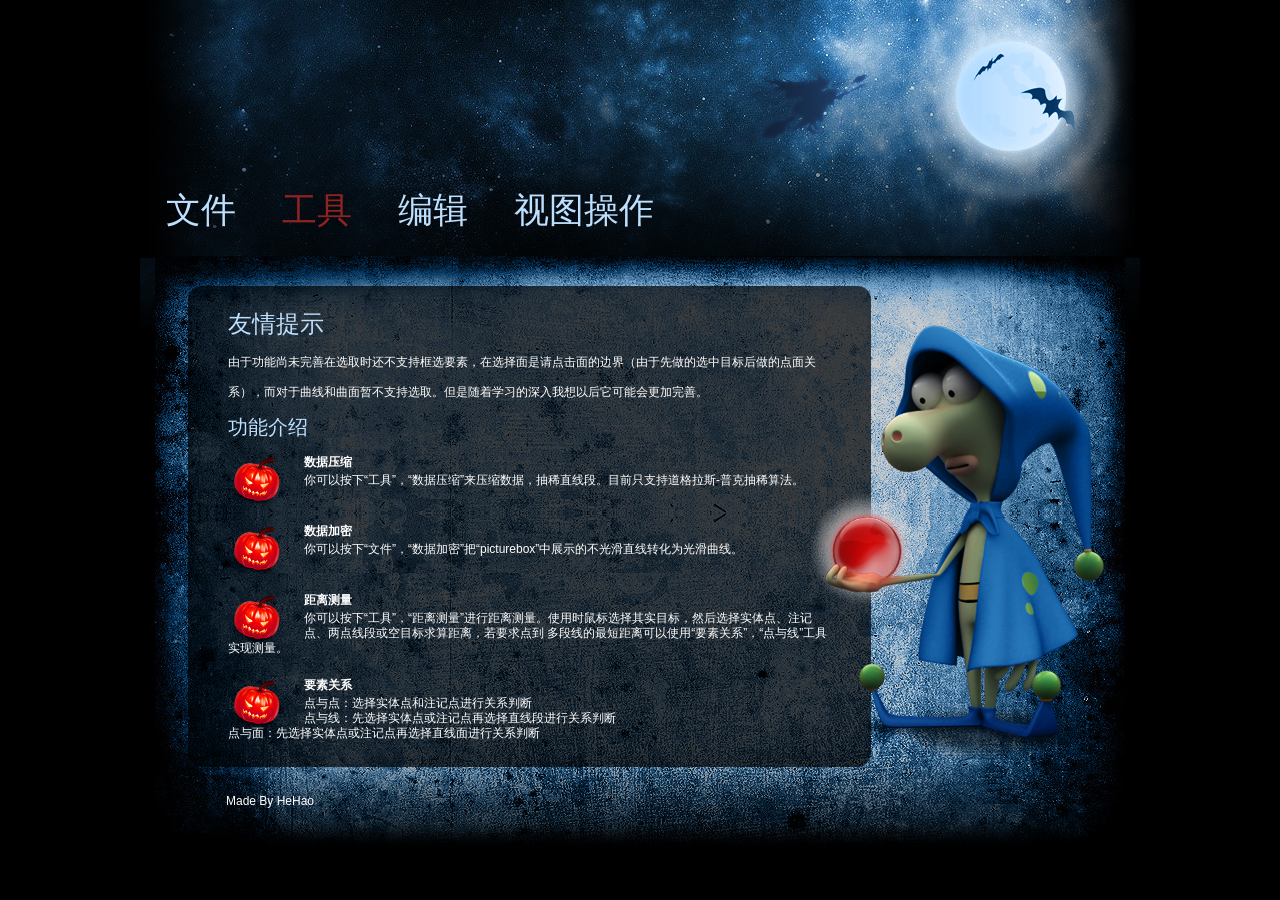
<file: 计算机地图制图程序/MyCAD/bin/Debug/help/工具.html>
<!DOCTYPE>
<html xml:lang="en" lang="en">
<head>
<title>软件说明 </title>
<meta http-equiv="Content-Type" content="text/html; charset=utf-8" />
<meta http-equiv="Content-Style-Type" content="text/css" />
<link href="style.css" rel="stylesheet" type="text/css" />
</head>

<body>
<div id="main">
<!-- header -->
	<div id="header">
		<div class="row-1">
			
		</div>
		<div class="row-2">
			<ul class="nav">
				<li style = "font-size:35px;font-family:FZShuTi;"><a href="文件.html" style ="text-decoration:none">文件</a></li>
				<li style = "font-size:35px;font-family:FZShuTi;"><a href="工具.html" style ="text-decoration:none;color:#8E2323">工具</a></li>
				<li style = "font-size:35px;font-family:FZShuTi;"><a href="编辑.html" style ="text-decoration:none">编辑</a></li>
				<li style = "font-size:35px;font-family:FZShuTi;"><a href="视图操作.html" style ="text-decoration:none">视图操作</a></li>
			</ul>
		</div>
	</div>
<!-- content -->
	<div id="content">
<!-- content-box begin -->
		<div class="content-box">
			<div class="top">
				<div class="bottom">
					<div class="inside">
<!-- box begin -->
						<div class="box">
							<div class="top"></div>
							<div class="inner">
								<h2>友情提示</h2>
								<p>由于功能尚未完善在选取时还不支持框选要素，在选择面是请点击面的边界（由于先做的选中目标后做的点面关</p>
								<p>系），而对于曲线和曲面暂不支持选取。但是随着学习的深入我想以后它可能会更加完善。</p>
								<h3>功能介绍</h3>
								<ul class="img-list">
									<li>
										<img alt="" src="images/img1.png" class="png" />
										<h4>数据压缩</h4>
										你可以按下“工具”，“数据压缩”来压缩数据，抽稀直线段。目前只支持道格拉斯-普克抽稀算法。
									</li>
									<li>
										<img alt="" src="images/img1.png" class="png" />
										<h4>数据加密</h4>
										你可以按下“文件”，“数据加密”把“picturebox”中展示的不光滑直线转化为光滑曲线。
									</li>
									<li>
										<img alt="" src="images/img1.png" class="png" />
										<h4>距离测量</h4>
										你可以按下“工具”，“距离测量”进行距离测量。使用时鼠标选择其实目标，然后选择实体点、注记点、两点线段或空目标求算距离，若要求点到
										多段线的最短距离可以使用“要素关系”，“点与线”工具实现测量。
									</li>
									<li class="last">
										<img alt="" src="images/img1.png" class="png" />
										<h4>要素关系</h4>
										点与点：选择实体点和注记点进行关系判断<br />
										点与线：先选择实体点或注记点再选择直线段进行关系判断<br />
										点与面：先选择实体点或注记点再选择直线面进行关系判断<br />
										
									</li>
								</ul>
							</div>
							<div class="inner_copy"></div>
							<div class="bottom"></div>
						</div>
<!-- box end -->
					</div>
				</div>
			</div>
		</div>
<!-- content-box end -->
		<img alt="" src="images/magic.png" class="magic png" />
	</div>
<!-- footer -->
	<div id="footer">
		<div class="indent">
			<div class="fleft">Made By HeHao</div>
		</div> 
	</div>
</div>
</body>
</html>
</file>
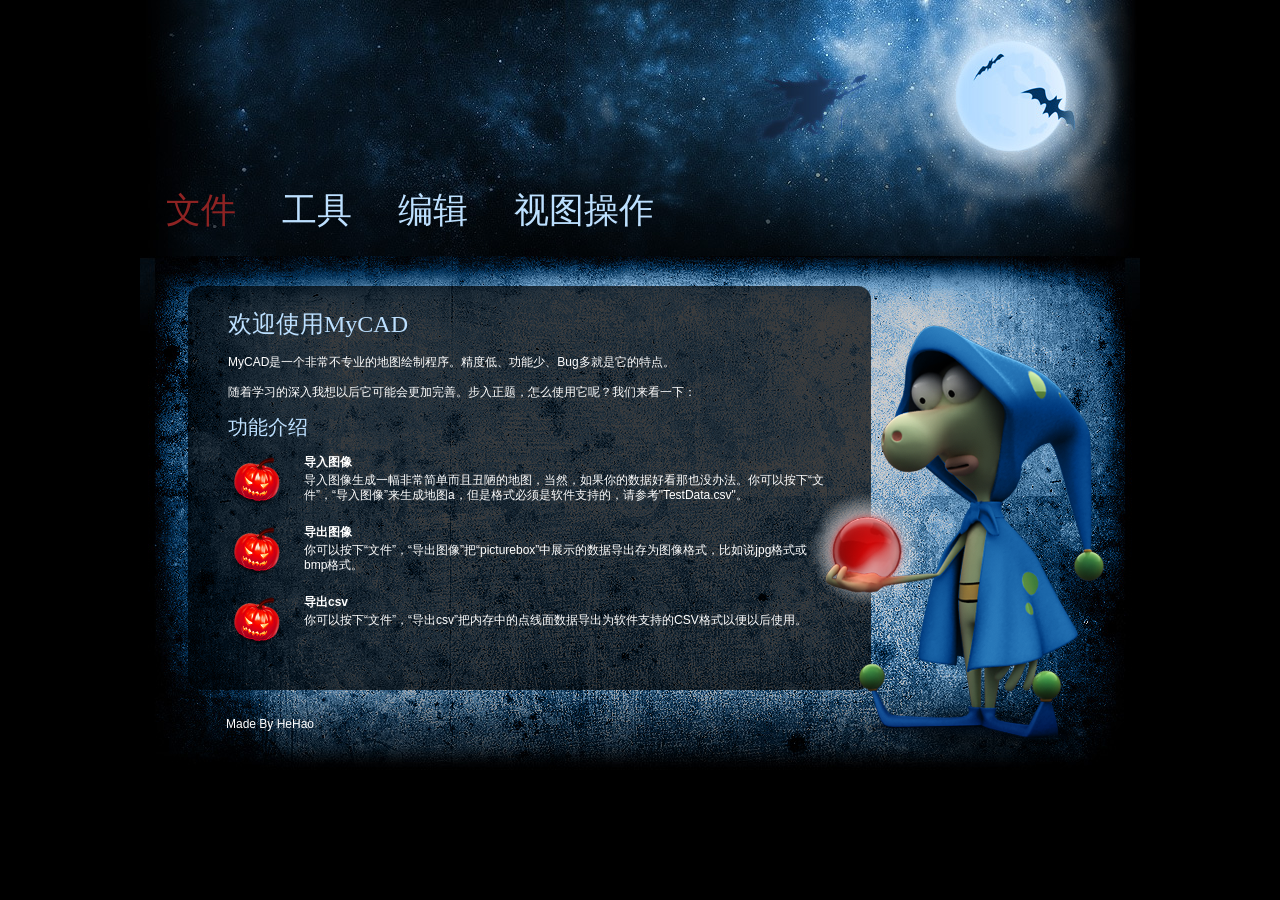
<file: 计算机地图制图程序/MyCAD/bin/Debug/help/文件.html>
<!DOCTYPE>
<html xml:lang="en" lang="en">
<head>
<title>软件说明 </title>
<meta http-equiv="Content-Type" content="text/html; charset=utf-8" />
<meta http-equiv="Content-Style-Type" content="text/css" />
<link href="style.css" rel="stylesheet" type="text/css" />
</head>

<body>
<div id="main">
<!-- header -->
	<div id="header">
		<div class="row-1">
			
		</div>
		<div class="row-2">
			<ul class="nav">
				<li style = "font-size:35px;font-family:FZShuTi;"><a href="文件.html" style ="text-decoration:none;color:#8E2323">文件</a></li>
				<li style = "font-size:35px;font-family:FZShuTi;"><a href="工具.html" style ="text-decoration:none">工具</a></li>
				<li style = "font-size:35px;font-family:FZShuTi;"><a href="编辑.html" style ="text-decoration:none">编辑</a></li>
				<li style = "font-size:35px;font-family:FZShuTi;"><a href="视图操作.html" style ="text-decoration:none">视图操作</a></li>
			</ul>
		</div>
	</div>
<!-- content -->
	<div id="content">
<!-- content-box begin -->
		<div class="content-box">
			<div class="top">
				<div class="bottom">
					<div class="inside">
<!-- box begin -->
						<div class="box">
							<div class="top"></div>
							<div class="inner">
								<h2>欢迎使用MyCAD</h2>
								<p>MyCAD是一个非常不专业的地图绘制程序。精度低、功能少、Bug多就是它的特点。</p>
								<p>随着学习的深入我想以后它可能会更加完善。步入正题，怎么使用它呢？我们来看一下：</p>
								<h3>功能介绍</h3>
								<ul class="img-list">
									<li>
										<img alt="" src="images/img1.png" class="png" />
										<h4>导入图像</h4>
										导入图像生成一幅非常简单而且丑陋的地图，当然，如果你的数据好看那也没办法。你可以按下“文件”，“导入图像”来生成地图a，但是格式必须是软件支持的，请参考"TestData.csv"。
									</li>
									<li>
										<img alt="" src="images/img1.png" class="png" />
										<h4>导出图像</h4>
										你可以按下“文件”，“导出图像”把“picturebox”中展示的数据导出存为图像格式，比如说jpg格式或bmp格式。
									</li>
									<li>
										<img alt="" src="images/img1.png" class="png" />
										<h4>导出csv</h4>
										你可以按下“文件”，“导出csv”把内存中的点线面数据导出为软件支持的CSV格式以便以后使用。
									</li>
								</ul>
							</div>
							<div class="inner_copy"></div>
							<div class="bottom"></div>
						</div>
<!-- box end -->
					</div>
				</div>
			</div>
		</div>
<!-- content-box end -->
		<img alt="" src="images/magic.png" class="magic png" />
	</div>
<!-- footer -->
	<div id="footer">
		<div class="indent">
			<div class="fleft">Made By HeHao</div>
		</div> 
	</div>
</div>
</body>
</html>
</file>
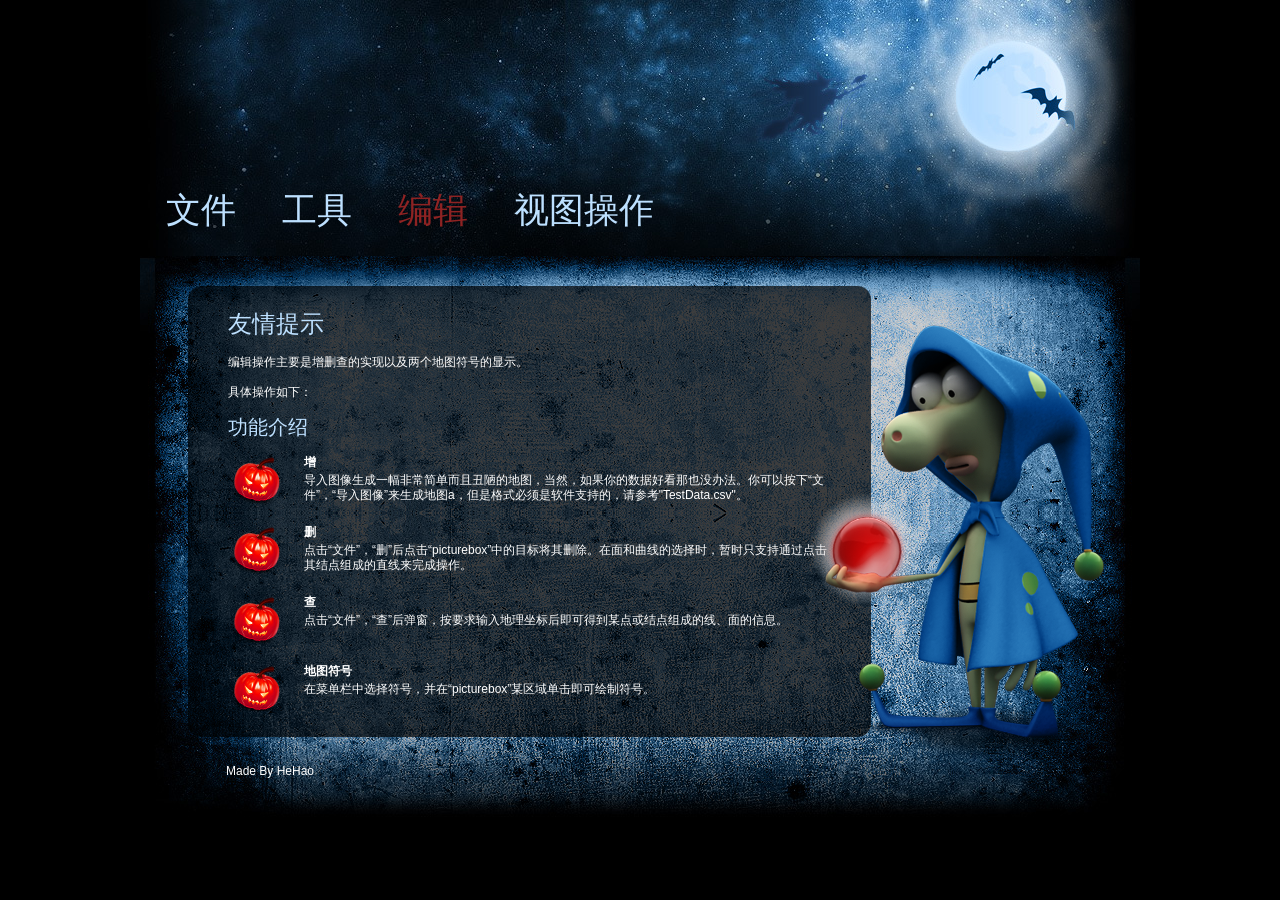
<file: 计算机地图制图程序/MyCAD/bin/Debug/help/编辑.html>
<!DOCTYPE>
<html xml:lang="en" lang="en">
<head>
<title>软件说明 </title>
<meta http-equiv="Content-Type" content="text/html; charset=utf-8" />
<meta http-equiv="Content-Style-Type" content="text/css" />
<link href="style.css" rel="stylesheet" type="text/css" />
</head>

<body>
<div id="main">
<!-- header -->
	<div id="header">
		<div class="row-1">
			
		</div>
		<div class="row-2">
			<ul class="nav">
				<li style = "font-size:35px;font-family:FZShuTi;"><a href="文件.html" style ="text-decoration:none">文件</a></li>
				<li style = "font-size:35px;font-family:FZShuTi;"><a href="工具.html" style ="text-decoration:none">工具</a></li>
				<li style = "font-size:35px;font-family:FZShuTi;"><a href="编辑.html" style ="text-decoration:none;color:#8E2323">编辑</a></li>
				<li style = "font-size:35px;font-family:FZShuTi;"><a href="视图操作.html" style ="text-decoration:none">视图操作</a></li>
			</ul>
		</div>
	</div>
<!-- content -->
	<div id="content">
<!-- content-box begin -->
		<div class="content-box">
			<div class="top">
				<div class="bottom">
					<div class="inside">
<!-- box begin -->
						<div class="box">
							<div class="top"></div>
							<div class="inner">
								<h2>友情提示</h2>
								<p>编辑操作主要是增删查的实现以及两个地图符号的显示。</p>
								<p>具体操作如下：</p>
								<h3>功能介绍</h3>
								<ul class="img-list">
									<li>
										<img alt="" src="images/img1.png" class="png" />
										<h4>增</h4>
										导入图像生成一幅非常简单而且丑陋的地图，当然，如果你的数据好看那也没办法。你可以按下“文件”，“导入图像”来生成地图a，但是格式必须是软件支持的，请参考"TestData.csv"。
									</li>
									<li>
										<img alt="" src="images/img1.png" class="png" />
										<h4>删</h4>
										点击“文件”，“删”后点击“picturebox”中的目标将其删除。在面和曲线的选择时，暂时只支持通过点击其结点组成的直线来完成操作。
									</li>
									<li>
										<img alt="" src="images/img1.png" class="png" />
										<h4>查</h4>
										点击“文件”，“查”后弹窗，按要求输入地理坐标后即可得到某点或结点组成的线、面的信息。
									</li>
										<li class="last">
										<img alt="" src="images/img1.png" class="png" />
										<h4>地图符号</h4>
										在菜单栏中选择符号，并在“picturebox”某区域单击即可绘制符号。
									</li>
								</ul>
							</div>
							<div class="inner_copy"></div>
							<div class="bottom"></div>
						</div>
<!-- box end -->
					</div>
				</div>
			</div>
		</div>
<!-- content-box end -->
		<img alt="" src="images/magic.png" class="magic png" />
	</div>
<!-- footer -->
	<div id="footer">
		<div class="indent">
			<div class="fleft">Made By HeHao</div>
		</div> 
	</div>
</div>
</body>
</html>
</file>
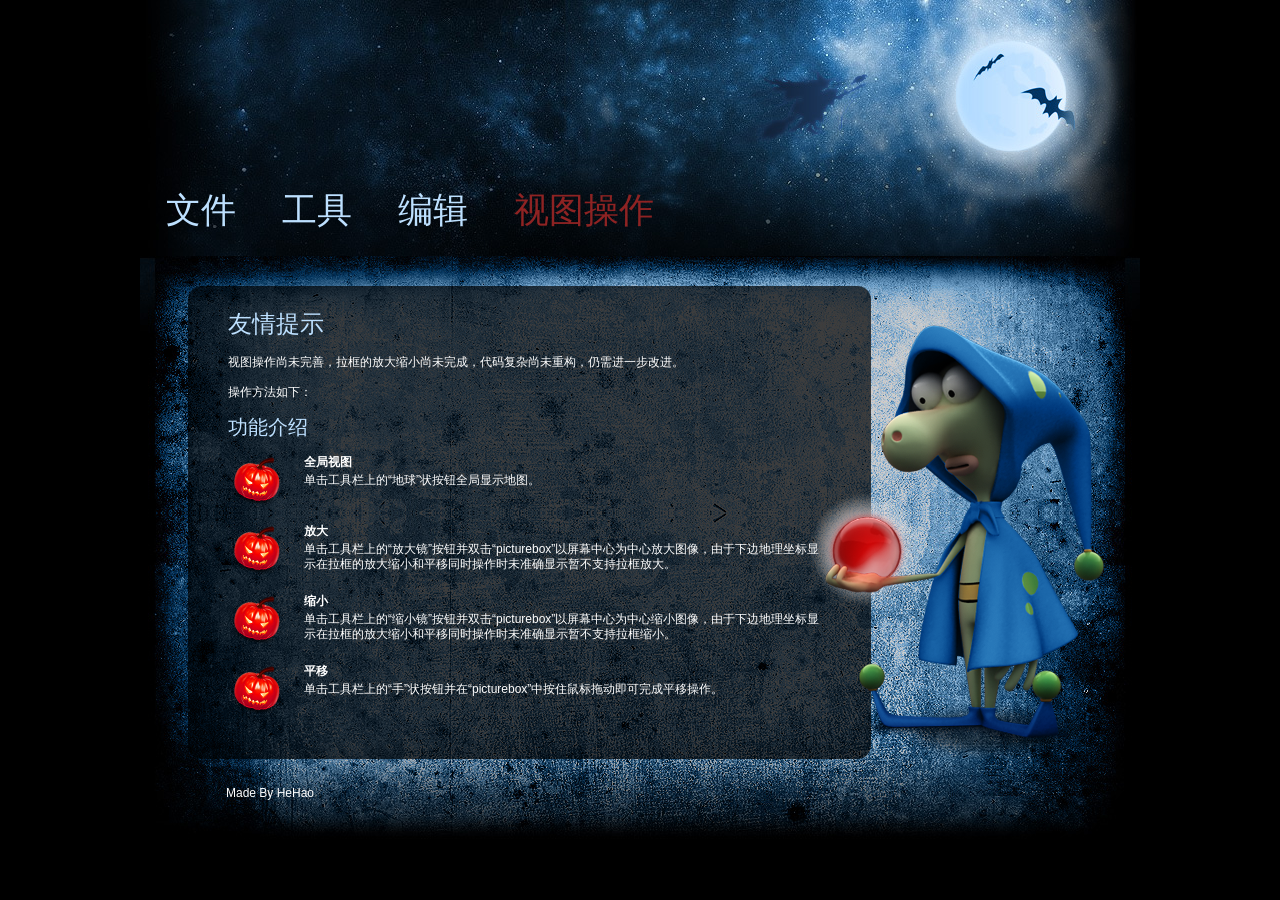
<file: 计算机地图制图程序/MyCAD/bin/Debug/help/视图操作.html>
<!DOCTYPE>
<html xml:lang="en" lang="en">
<head>
<title>软件说明 </title>
<meta http-equiv="Content-Type" content="text/html; charset=utf-8" />
<meta http-equiv="Content-Style-Type" content="text/css" />
<link href="style.css" rel="stylesheet" type="text/css" />
</head>

<body>
<div id="main">
<!-- header -->
	<div id="header">
		<div class="row-1">
			
		</div>
		<div class="row-2">
			<ul class="nav">
				<li style = "font-size:35px;font-family:FZShuTi;"><a href="文件.html" style ="text-decoration:none">文件</a></li>
				<li style = "font-size:35px;font-family:FZShuTi;"><a href="工具.html" style ="text-decoration:none">工具</a></li>
				<li style = "font-size:35px;font-family:FZShuTi;"><a href="编辑.html" style ="text-decoration:none">编辑</a></li>
				<li style = "font-size:35px;font-family:FZShuTi;"><a href="视图操作.html" style ="text-decoration:none;color:#8E2323">视图操作</a></li>
			</ul>
		</div>
	</div>
<!-- content -->
	<div id="content">
<!-- content-box begin -->
		<div class="content-box">
			<div class="top">
				<div class="bottom">
					<div class="inside">
<!-- box begin -->
						<div class="box">
							<div class="top"></div>
							<div class="inner">
								<h2>友情提示</h2>
								<p>视图操作尚未完善，拉框的放大缩小尚未完成，代码复杂尚未重构，仍需进一步改进。</p>
								<p>操作方法如下：</p>
								<h3>功能介绍</h3>
								<ul class="img-list">
									<li>
										<img alt="" src="images/img1.png" class="png" />
										<h4>全局视图</h4>
										单击工具栏上的“地球”状按钮全局显示地图。
									</li>
									<li>
										<img alt="" src="images/img1.png" class="png" />
										<h4>放大</h4>
										单击工具栏上的“放大镜”按钮并双击“picturebox”以屏幕中心为中心放大图像，由于下边地理坐标显示在拉框的放大缩小和平移同时操作时未准确显示暂不支持拉框放大。
									</li>
									<li>
										<img alt="" src="images/img1.png" class="png" />
										<h4>缩小</h4>
										单击工具栏上的“缩小镜”按钮并双击“picturebox”以屏幕中心为中心缩小图像，由于下边地理坐标显示在拉框的放大缩小和平移同时操作时未准确显示暂不支持拉框缩小。
									</li>
									<li>
										<img alt="" src="images/img1.png" class="png" />
										<h4>平移</h4>
										单击工具栏上的“手”状按钮并在“picturebox”中按住鼠标拖动即可完成平移操作。
									</li>
								
							</div>
							<div class="inner_copy"></div>
							<div class="bottom"></div>
						</div>
<!-- box end -->
					</div>
				</div>
			</div>
		</div>
<!-- content-box end -->
		<img alt="" src="images/magic.png" class="magic png" />
	</div>
<!-- footer -->
	<div id="footer">
		<div class="indent">
			<div class="fleft">Made By HeHao</div>
		</div> 
	</div>
</div>
</body>
</html>
</file>
<file: 计算机地图制图程序/MyCAD/bin/Debug/help/style.css>
* {margin:0;padding:0}
html, body {height:100%}
body {background:#000;font-family:Tahoma, Geneva, sans-serif;font-size:100%;line-height:.9375em;color:#fff}
img {border:0;vertical-align:top;text-align:left}
object {vertical-align:top;outline:none}
ul, ol {list-style:none}
.fleft {float:left}
.fright {float:right}
.clear {clear:both}
.col-1, .col-2, .col-3 {float:left}
.alignright {text-align:right}
.aligncenter {text-align:center}
.wrapper {width:100%;overflow:hidden}
.container {width:100%}
/* GLOBAL */
#main {width:1000px;margin:0 auto;font-size:.75em}
#header {height:285px;background:url(images/header-bg.jpg) no-repeat left top}
#content {position:relative}
#footer {height:80px;background:url(images/footer-bg.jpg) no-repeat left top}
/* forms parameters */
input, select, textarea {font-family:Tahoma, Geneva, sans-serif;font-size:1em;vertical-align:middle;font-weight:normal}
/* other */
.img-indent {margin:0 20px 0 0;float:left}
.img-box {width:100%;overflow:hidden;padding-bottom:15px}
.img-box img {float:left;margin:0 20px 0 0}
.extra-wrap {overflow:hidden}
p {margin-bottom:15px}
.p1 {margin-bottom:8px}
.p2 {margin-bottom:16px}
.p3 {margin-bottom:24px}
/* txt, links, lines, titles */
a {color:#bde0ff;outline:none}
a:hover {text-decoration:none}
h2, h3 {font-family:Georgia, "Times New Roman", Times, serif;color:#bde0ff;font-weight:normal;line-height:1.2em;margin-bottom:16px}
h2 {font-size:2em}
h3 {font-size:1.67em}
h4 {font-size:1em;margin-bottom:3px}
h4 a {color:#fff;text-decoration:none}
h4 a:hover {text-decoration:underline}
.link1 {color:#fff}
.link2 {color:#bc191a}
/* boxes */
.content-box {background:url(images/content-bg1.jpg) left top repeat-y;width:100%}
.content-box .top {background:url(images/content-top.jpg) no-repeat left top}
.content-box .bottom {background:url(images/content-bottom.jpg) no-repeat left bottom;width:100%}
.content-box .inside {padding:1px 269px 0 48px}
.box {width:100%}
.box .top {background:url(images/box-top.png) no-repeat left bottom;height:16px !important;overflow:hidden;font-size:0;line-height:0}
.box .bottom {background:url(images/box-bot.png) no-repeat left top;height:16px;overflow:hidden;font-size:0;line-height:0}
.box .inner {background:url(images/box-bg.png) left top;padding:8px 42px 10px 40px}
.box .inner_copy {border:0;color:#fff;float:right;width:0.09%!important;margin:-100px;overflow:hidden;line-height:0px;padding:0px;font-size:11px}
/* header */
#header .row-1 {height:190px}
#header .row-1 .indent {padding:32px 0 0 32px}
#header .row-2 {}
.nav {padding:13px 0 0 26px}
.nav li {float:left;padding-right:46px}
.nav li.last {padding-right:0}
/* content */
#content .magic {position:absolute;right:31px;top:31px}
.img-list li {width:100%;overflow:hidden;padding-bottom:22px}
.img-list li.last {padding-bottom:0}
.img-list li img {float:left;margin-right:20px}
.img-list li img.png {margin-bottom:-6px}
.list1 {padding-bottom:18px}
.list1 li {background:url(images/arrow1.gif) no-repeat left 5px;padding:0 0 0 12px;position:relative}
.list1 li li {background:url(images/arrow2.gif) no-repeat left 6px}
/* footer */
#footer .indent {padding:27px 86px 0 86px}
#footer img {position:relative;top:-3px}
/* forms */
#contacts-form {clear:right;width:100%;overflow:hidden;padding-bottom:20px}
#contacts-form fieldset {border:none;float:left}
#contacts-form .field {clear:both}
#contacts-form label {float:left;width:97px;line-height:18px;padding-bottom:3px;font-weight:bold}
#contacts-form input {width:238px;padding:0 0 0 3px;background:url(images/form-bg.png) left top;border:1px solid #bde0ff;color:#fff;float:left}
#contacts-form textarea {width:495px;height:208px;padding:0 0 0 3px;background:url(images/form-bg.png) left top;border:1px solid #bde0ff;color:#fff;margin-bottom:18px;overflow:auto;float:left}
</file>
